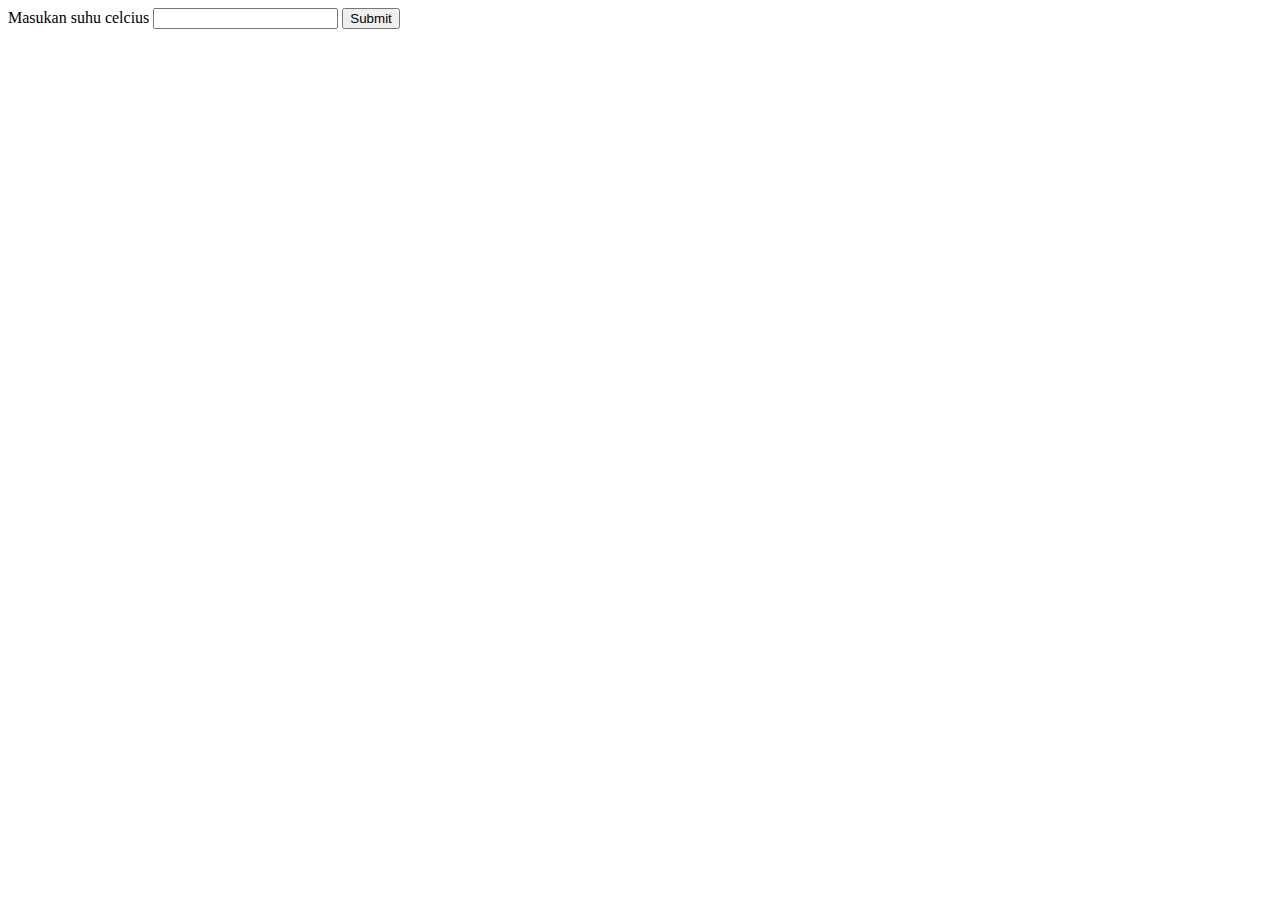
<file: index.html>
<!DOCTYPE html>
<html lang="en">
  <head>
    <meta charset="UTF-8" />
    <meta name="viewport" content="width=device-width, initial-scale=1.0" />
    <title>Minitask 1</title>
    <script src="script.js" defer></script>
  </head>
  <body>
    <form>
      <label for="celcius">Masukan suhu celcius</label>
      <input type="number" name="celcius" id="celcius" />
      <button type="submit">Submit</button>
    </form>

    <div>
        <p></p>
        <p></p>
        <p></p>
        <p></p>
    </div>
  </body>
</html>
</file>
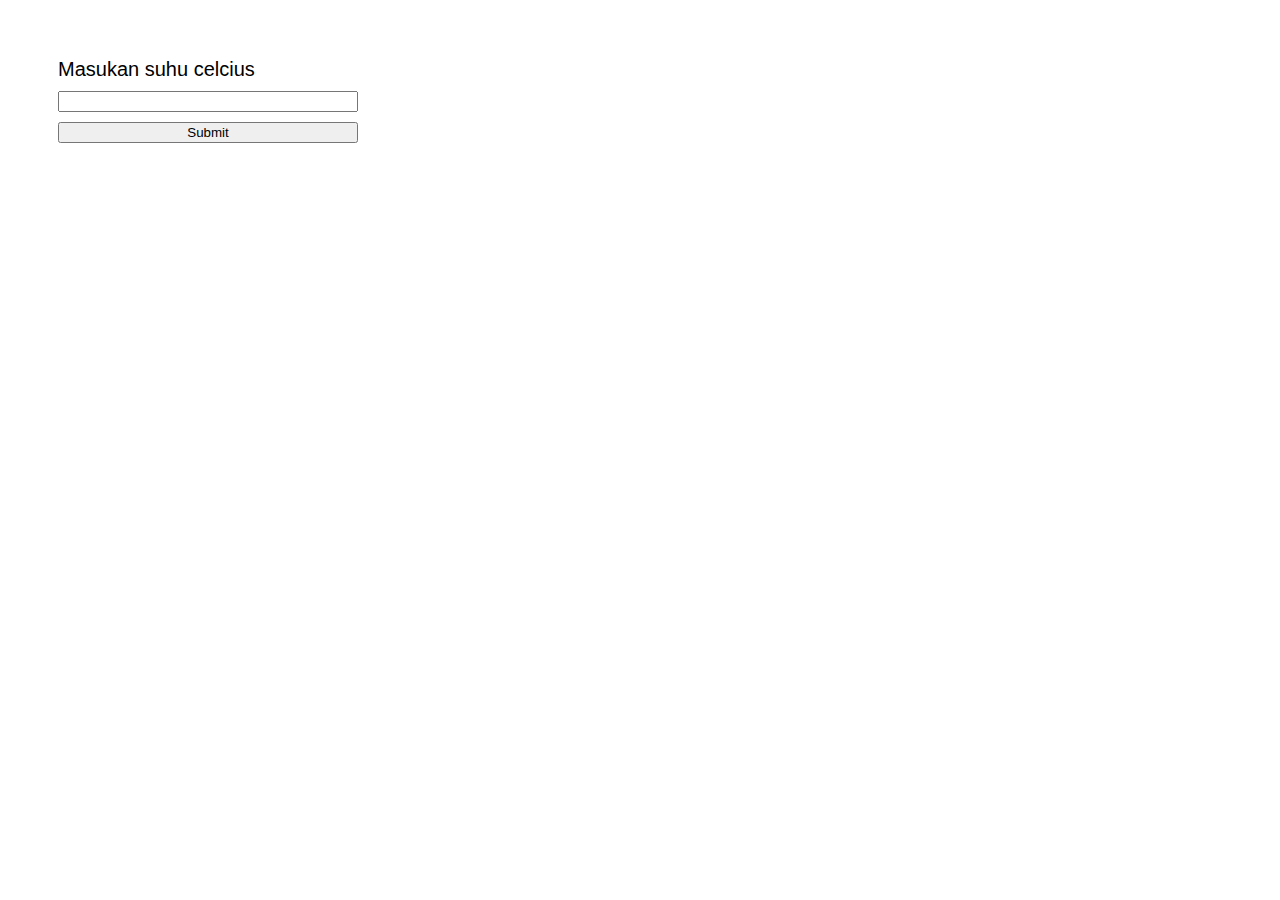
<file: minitask1/index.html>
<!DOCTYPE html>
<html lang="en">
  <head>
    <meta charset="UTF-8" />
    <meta name="viewport" content="width=device-width, initial-scale=1.0" />
    <title>Minitask 1</title>
    <script src="script.js" defer></script>
  </head>
  <body>
    <form>
      <label for="celcius">Masukan suhu celcius</label>
      <input type="number" name="celcius" id="celcius" required />
      <button type="submit">Submit</button>
    </form>

    <div>
        <p></p>
        <p></p>
        <p></p>
        <p></p>
    </div>
  </body>
</html>
</file>
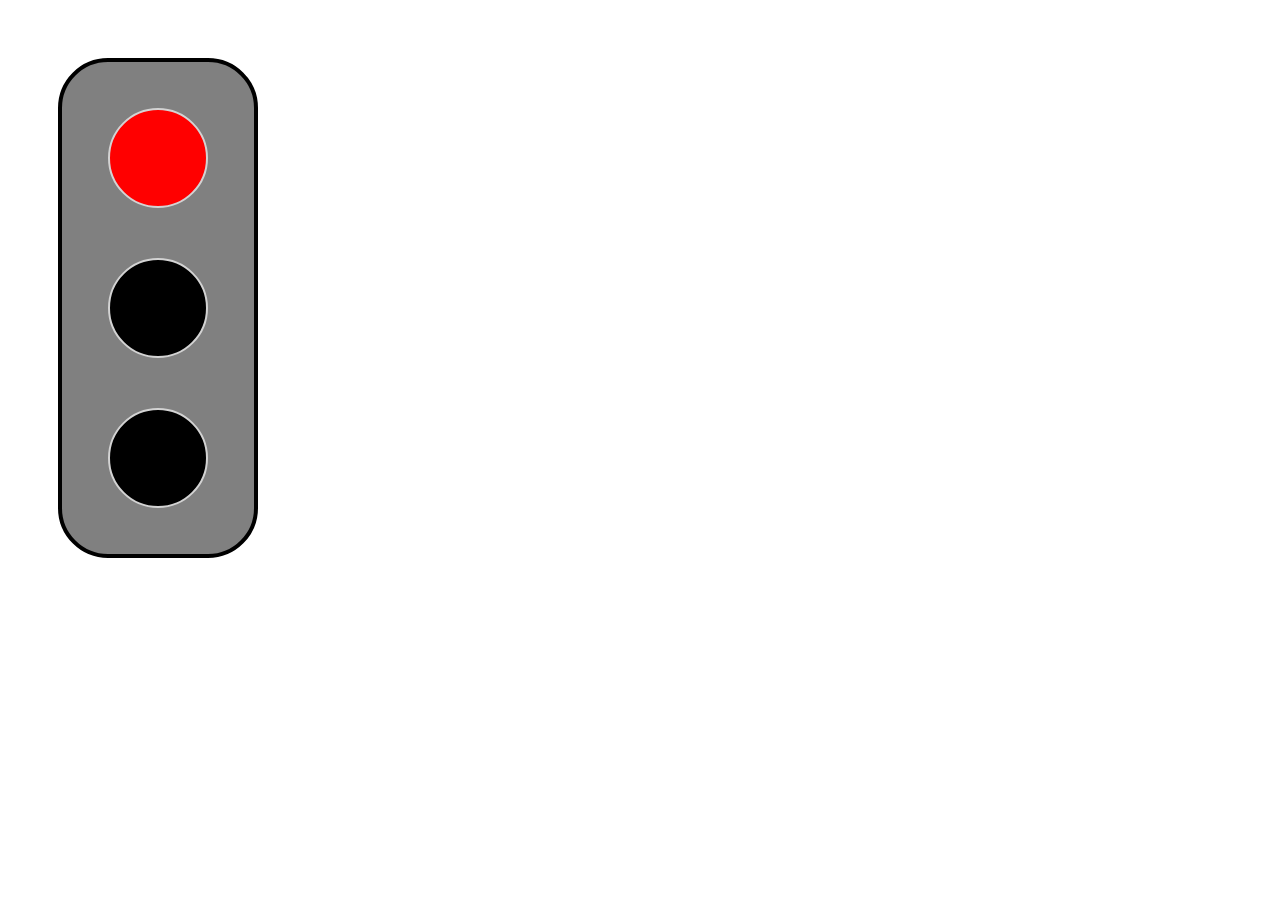
<file: minitask2/index.html>
<!DOCTYPE html>
<html lang="en">
  <head>
    <meta charset="UTF-8" />
    <meta name="viewport" content="width=device-width, initial-scale=1.0" />
    <link rel="stylesheet" href="style.css" />
    <script src="script.js" defer></script>
    <title>Minitask 2</title>
  </head>
  <body>
    <div>
      <span></span>
      <span></span>
      <span></span>
    </div>
  </body>
</html>
</file>
<file: minitask2/style.css>
* {
    box-sizing: border-box;
    padding: 0;
}

body {
    padding: 50px;
}

div {
    width: 200px;
    height: 500px;
    background-color: gray;
    border-radius: 50px;
    border: 4px solid black;
    display: flex;
    flex-direction: column;
    justify-content: center;
    align-items: center;
    gap: 50px;
}

span {
    width: 100px;
    height: 100px;
    background-color: black;
    border-radius: 50px;
    border: 2px solid lightgray;
}

span:nth-child(1) {
    background-color: red;
}
</file>
